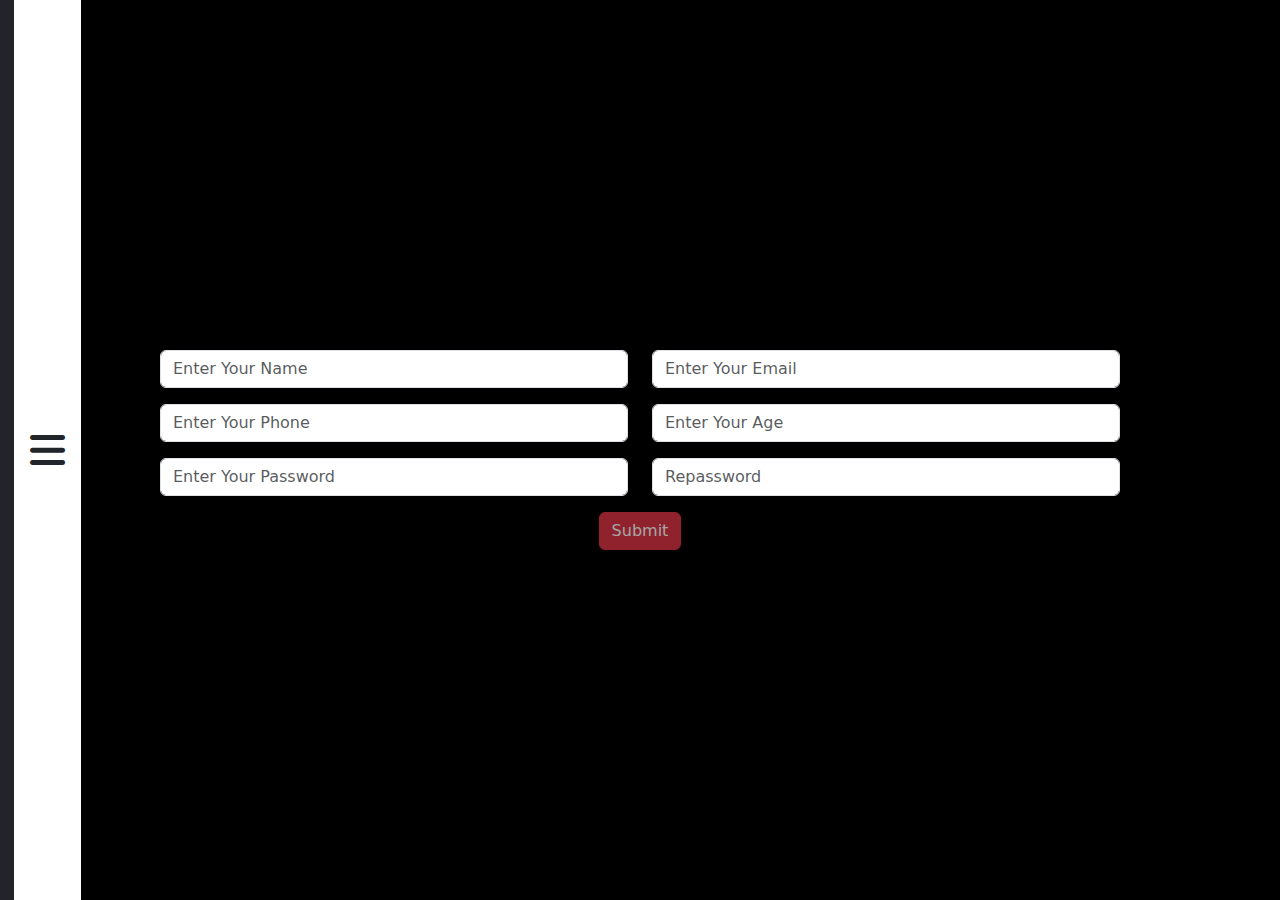
<file: contact.html>
<!DOCTYPE html>
<html lang="en">

<head>
    <meta charset="UTF-8">
    <meta http-equiv="X-UA-Compatible" content="IE=edge">
    <meta name="viewport" content="width=device-width, initial-scale=1.0">
    <title>Document</title>
    <link rel="stylesheet" href="https://cdnjs.cloudflare.com/ajax/libs/animate.css/4.1.1/animate.min.css" integrity="sha512-c42qTSw/wPZ3/5LBzD+Bw5f7bSF2oxou6wEb+I/lqeaKV5FDIfMvvRp772y4jcJLKuGUOpbJMdg/BTl50fJYAw==" crossorigin="anonymous" referrerpolicy="no-referrer" />

    <link rel="stylesheet" href="css/all.min.css">
    <link rel="stylesheet" href="css/bootstrap.min.css">
    <link rel="stylesheet" href="css/style.css">
</head>

<body>
    <div id="LeftSideNav">

    </div>

    <div class="w-75 mx-auto d-flex justify-content-center align-items-center vh-100">
        <form id="register h-100">
        <div class="row h-100">

            <div class=" col-md-6 mb-3">
                
                <input type="text" id="firstName" class="form-control" placeholder="Enter Your Name">
                <p class="alert alert-danger p-3 invalid-feedback">Special characters and numbers not allowed</p>
                

              
            </div>
            <div class=" col-md-6 mb-3">
                <input type="email" id="email" class="form-control" placeholder="Enter Your Email">
                <p class="alert alert-danger p-3 invalid-feedback">Email not valid *exemple@yyy.zzz</p>
                

              
            </div>
            <div class=" col-md-6 mb-3">
                <input type="text" id="phone" class="form-control" placeholder="Enter Your Phone">
                <p class="alert alert-danger p-3 invalid-feedback">
                    Enter valid Phone Number
                    
                </p>

              
            </div>
            <div class=" col-md-6 mb-3">
                <input type="number" id="age" class="form-control" placeholder="Enter Your Age">
                <p class="alert alert-danger p-3 invalid-feedback">
                    Enter valid Age
                    
                </p>

              
            </div>
            <div class=" col-md-6 mb-3">
                <input type="password" id="password" class="form-control" placeholder="Enter Your Password">
                <p class="alert alert-danger p-3 invalid-feedback">
                   Enter valid password *Minimum eight characters, at least one letter and one number:*
                    
                </p>

              
            </div>
            <div class=" col-md-6 mb-3">
                <input type="password" id="repassword" class="form-control" placeholder="Repassword">
                <p class="alert alert-danger p-3 invalid-feedback">
                    Enter valid repassword
                    
                </p>

              
            </div>
            
        </div>
        <div class="row justify-content-center">
            <div class="col-md-2 text-center">
              <button type="submit" class="btn btn-danger disabled disabled-btn">Submit</button>

            </div>
      </div>
    </form>
    </div>

    


    <script src="js/jquery-3.6.3.js"></script>
    <script src="js/bootstrap.bundle.min.js"></script>
    <script src="js/main.js"></script>
    <script src="js/contact.js"></script>
</body>

</html>
</file>
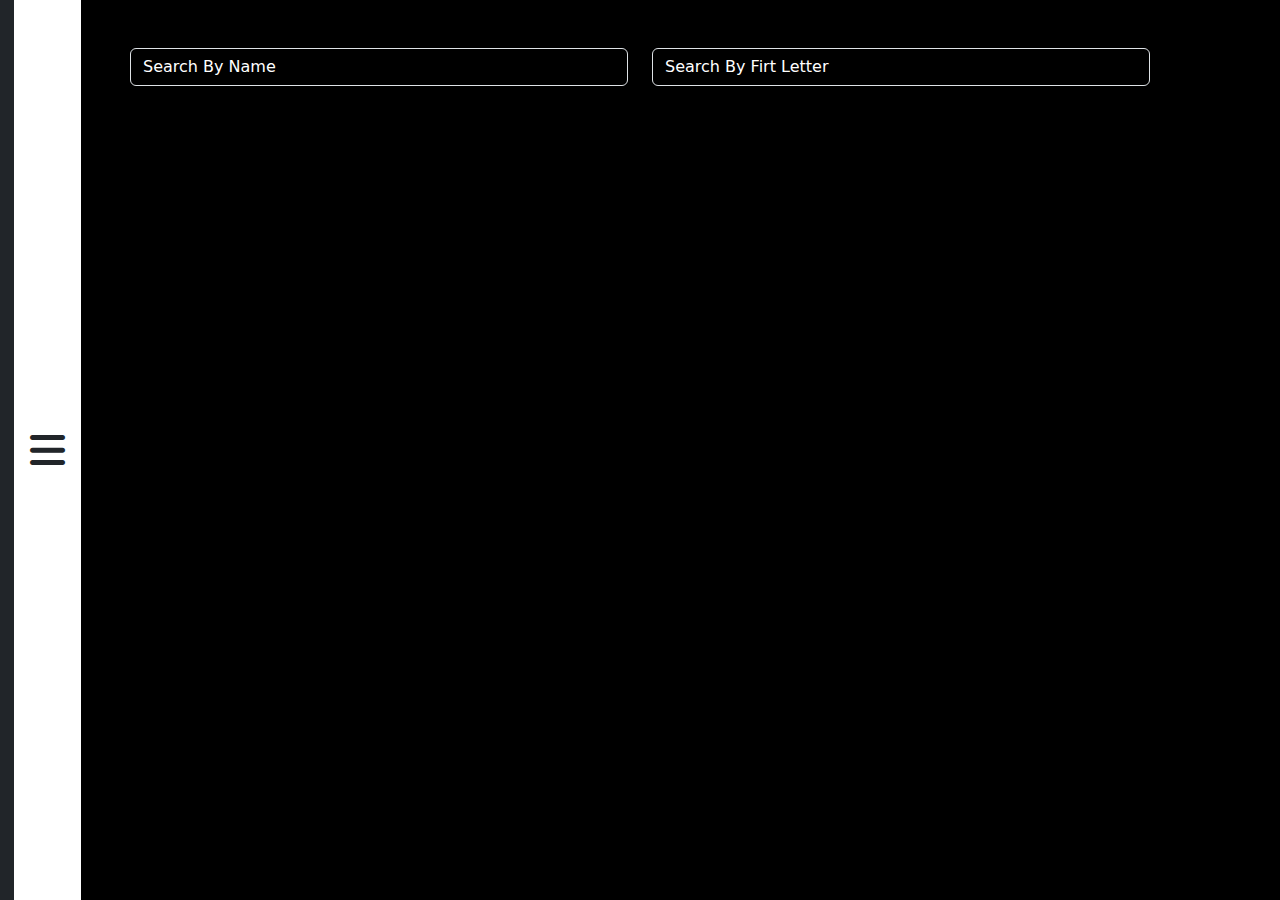
<file: search.html>
<!DOCTYPE html>
<html lang="en">

<head>
    <meta charset="UTF-8">
    <meta http-equiv="X-UA-Compatible" content="IE=edge">
    <meta name="viewport" content="width=device-width, initial-scale=1.0">
    <title>Document</title>
    <link rel="stylesheet" href="https://cdnjs.cloudflare.com/ajax/libs/animate.css/4.1.1/animate.min.css" integrity="sha512-c42qTSw/wPZ3/5LBzD+Bw5f7bSF2oxou6wEb+I/lqeaKV5FDIfMvvRp772y4jcJLKuGUOpbJMdg/BTl50fJYAw==" crossorigin="anonymous" referrerpolicy="no-referrer" />

    <link rel="stylesheet" href="css/all.min.css">
    <link rel="stylesheet" href="css/bootstrap.min.css">
    <link rel="stylesheet" href="css/style.css">
</head>

<body>
    <div id="LeftSideNav">

    </div>
     <div class="container">
        <div class="row mb-5 p-5">
            <div class="col-md-6">
              <div>
                <div class="mb-3">
                    <input type="text" class="form-control inpSearch" id="exampleFormControlInput1" placeholder="Search By Name" onkeyup="searchName(this.value)" >
                </div>
              </div>
            </div>
            <div class="col-md-6">
                <div>
                  <div class="mb-3">
                      <input type="text" class="form-control inpSearch" id="exampleFormControlInput" placeholder="Search By Firt Letter" onkeyup="searchLetter(this.value)" >
                  </div>
                </div>
              </div>

        </div>
        <div class="row row-cols-1 row-cols-md-2 row-cols-lg-3 row-cols-xl-4 gy-4 mt-5" id="ROW">
            
        </div>

       
     </div>

    <script src="js/jquery-3.6.3.js"></script>
    <script src="js/bootstrap.bundle.min.js"></script>
    <script src="js/main.js"></script>
    <script src="js/search.js" ></script>
</body>

</html>
</file>
<file: css/style.css>
body{
    background-color: black;
}
.item{
    position: relative;
}
.overlayWhite{
    position: absolute;
    width: 100%;
    height: 100%;
    top: 100%;
    right: 0;
    left: 0;
    bottom: 0;
    background-color:rgba(255,255,255,0.8);
    transition:  0.5s top;
}
.item-container{
    cursor: pointer;
}
.item-container:hover .overlayWhite{
    top:0% 
}
.Recipes{
    display: inline-block;
    margin-left: 5px;
}
.leftSide{
    position: fixed;
    left: -199.219px;
    height: 100vh;
    z-index: 999;
    top:0;
  
}

#list{
   
    padding: 20px 50px;
}
.cross{
    position: relative;
    left: 127px;
}
.inpSearch{
    background-color: black !important;
    color: white !important;
}
.inpSearch::placeholder{
    color: white !important;
}
.loader {
    font-size: 10px;
    width: 1em;
    height: 1em;
    border-radius: 50%;
    position: relative;
    text-indent: -9999em;
    animation: mulShdSpin 1.1s infinite ease;
    transform: translateZ(0);
  }
  @keyframes mulShdSpin {
    0%,
    100% {
      box-shadow: 0em -2.6em 0em 0em #ffffff, 1.8em -1.8em 0 0em rgba(255,255,255, 0.2), 2.5em 0em 0 0em rgba(255,255,255, 0.2), 1.75em 1.75em 0 0em rgba(255,255,255, 0.2), 0em 2.5em 0 0em rgba(255,255,255, 0.2), -1.8em 1.8em 0 0em rgba(255,255,255, 0.2), -2.6em 0em 0 0em rgba(255,255,255, 0.5), -1.8em -1.8em 0 0em rgba(255,255,255, 0.7);
    }
    12.5% {
      box-shadow: 0em -2.6em 0em 0em rgba(255,255,255, 0.7), 1.8em -1.8em 0 0em #ffffff, 2.5em 0em 0 0em rgba(255,255,255, 0.2), 1.75em 1.75em 0 0em rgba(255,255,255, 0.2), 0em 2.5em 0 0em rgba(255,255,255, 0.2), -1.8em 1.8em 0 0em rgba(255,255,255, 0.2), -2.6em 0em 0 0em rgba(255,255,255, 0.2), -1.8em -1.8em 0 0em rgba(255,255,255, 0.5);
    }
    25% {
      box-shadow: 0em -2.6em 0em 0em rgba(255,255,255, 0.5), 1.8em -1.8em 0 0em rgba(255,255,255, 0.7), 2.5em 0em 0 0em #ffffff, 1.75em 1.75em 0 0em rgba(255,255,255, 0.2), 0em 2.5em 0 0em rgba(255,255,255, 0.2), -1.8em 1.8em 0 0em rgba(255,255,255, 0.2), -2.6em 0em 0 0em rgba(255,255,255, 0.2), -1.8em -1.8em 0 0em rgba(255,255,255, 0.2);
    }
    37.5% {
      box-shadow: 0em -2.6em 0em 0em rgba(255,255,255, 0.2), 1.8em -1.8em 0 0em rgba(255,255,255, 0.5), 2.5em 0em 0 0em rgba(255,255,255, 0.7), 1.75em 1.75em 0 0em #ffffff, 0em 2.5em 0 0em rgba(255,255,255, 0.2), -1.8em 1.8em 0 0em rgba(255,255,255, 0.2), -2.6em 0em 0 0em rgba(255,255,255, 0.2), -1.8em -1.8em 0 0em rgba(255,255,255, 0.2);
    }
    50% {
      box-shadow: 0em -2.6em 0em 0em rgba(255,255,255, 0.2), 1.8em -1.8em 0 0em rgba(255,255,255, 0.2), 2.5em 0em 0 0em rgba(255,255,255, 0.5), 1.75em 1.75em 0 0em rgba(255,255,255, 0.7), 0em 2.5em 0 0em #ffffff, -1.8em 1.8em 0 0em rgba(255,255,255, 0.2), -2.6em 0em 0 0em rgba(255,255,255, 0.2), -1.8em -1.8em 0 0em rgba(255,255,255, 0.2);
    }
    62.5% {
      box-shadow: 0em -2.6em 0em 0em rgba(255,255,255, 0.2), 1.8em -1.8em 0 0em rgba(255,255,255, 0.2), 2.5em 0em 0 0em rgba(255,255,255, 0.2), 1.75em 1.75em 0 0em rgba(255,255,255, 0.5), 0em 2.5em 0 0em rgba(255,255,255, 0.7), -1.8em 1.8em 0 0em #ffffff, -2.6em 0em 0 0em rgba(255,255,255, 0.2), -1.8em -1.8em 0 0em rgba(255,255,255, 0.2);
    }
    75% {
      box-shadow: 0em -2.6em 0em 0em rgba(255,255,255, 0.2), 1.8em -1.8em 0 0em rgba(255,255,255, 0.2), 2.5em 0em 0 0em rgba(255,255,255, 0.2), 1.75em 1.75em 0 0em rgba(255,255,255, 0.2), 0em 2.5em 0 0em rgba(255,255,255, 0.5), -1.8em 1.8em 0 0em rgba(255,255,255, 0.7), -2.6em 0em 0 0em #ffffff, -1.8em -1.8em 0 0em rgba(255,255,255, 0.2);
    }
    87.5% {
      box-shadow: 0em -2.6em 0em 0em rgba(255,255,255, 0.2), 1.8em -1.8em 0 0em rgba(255,255,255, 0.2), 2.5em 0em 0 0em rgba(255,255,255, 0.2), 1.75em 1.75em 0 0em rgba(255,255,255, 0.2), 0em 2.5em 0 0em rgba(255,255,255, 0.2), -1.8em 1.8em 0 0em rgba(255,255,255, 0.5), -2.6em 0em 0 0em rgba(255,255,255, 0.7), -1.8em -1.8em 0 0em #ffffff;
    }
  }
  
    .loader-container {
        position: fixed;
        z-index: 9999;
        inset: 0;
        background-color: black;
        display: flex;
        justify-content: center;
        align-items: center;
     }

  .li-animate1{
    animation-duration: 2s;
    animation-delay: 0.5s;
    animation-iteration-count: 1;
  }
  .li-animate2{
    animation-duration: 2s;
    animation-delay: 1s;
    animation-iteration-count: 1;
  }
  .li-animate3{
    animation-duration: 2s;
    animation-delay:1.5s;
    animation-iteration-count: 1;
  }
  .li-animate4{
    animation-duration: 2s;
    animation-delay: 2s;
    animation-iteration-count: 1;
  }
  .li-animate5{
    animation-duration: 2s;
    animation-delay: 2.5s;
    animation-iteration-count: 1;
  }
</file>
